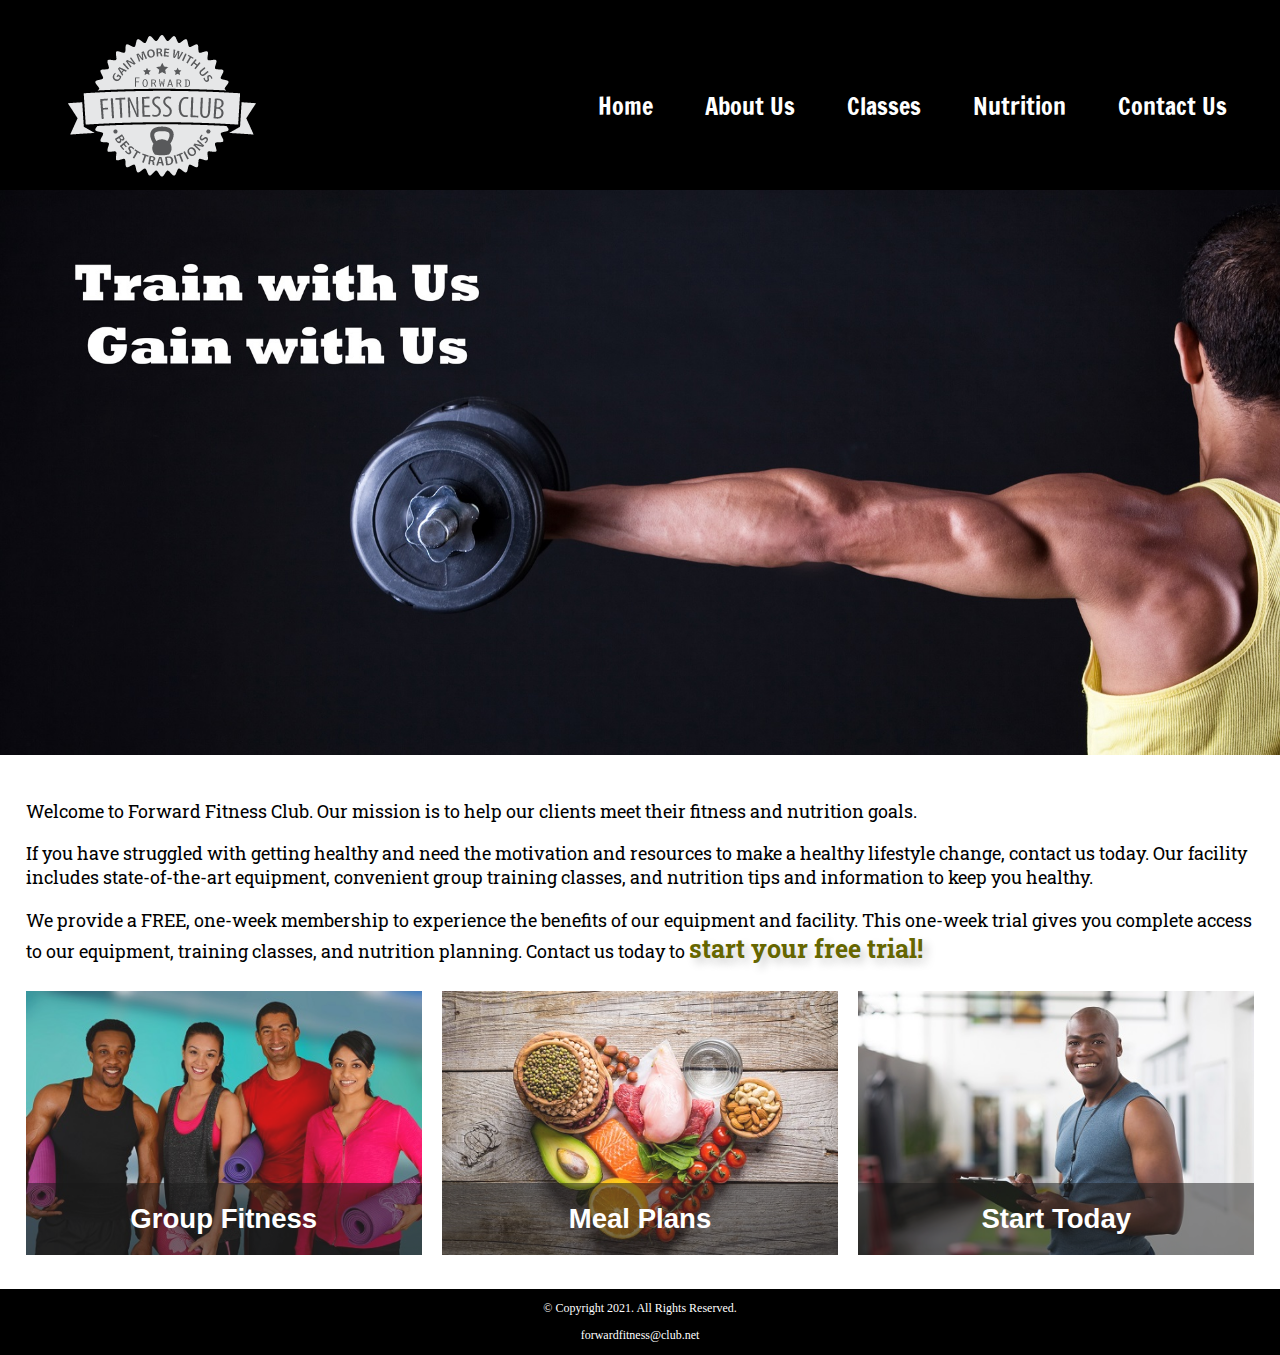
<file: fitness/index.html>
<!DOCTYPE html>
<!-- This website template was created by: Student's First Name Student's Last Name -->
<html lang="en">
<head>
	<title>Forward Fitness Club</title>
	<meta charset="utf-8">
    <link rel="stylesheet" href="css/styles.css">
    <meta name="viewport" content="width=device-width, initial-scale=1.0">
    <link href="https://fonts.googleapis.com/css?family=Francois+One|Roboto+Slab&display=swap" rel="stylesheet">
    <link rel="shortcut icon" href="images/favicon.ico">
	<link rel="icon" type="image/png" sizes="32x32" href="images/favicon-32.png">
    <link rel="apple-touch-icon" sizes="180x180" href="images/apple-touch-icon.png">
	<link rel="icon" sizes="192x192" href="images/android-chrome-192.png">
</head>
<body>

	<div id="container">
        
        <!-- Mobile Nav -->
        <nav class="mobile-nav">
            <div id="menu-links">
                <a href="index.html">Home</a>
                <a href="about.html">About Us</a>
                <a href="classes.html">Classes</a>
                <a href="nutrition.html">Nutrition</a>
                <a href="contact.html">Contact Us</a>
            </div>
            <a class="menu-icon" onclick="hamburger()">
                <div>&#9776;</div>
            </a>
        </nav>

		<!-- Use the header area for the website name or logo -->
		<header id="ffc-logo">
			<a href="index.html"><img src="images/forward-fitness-logo.png" alt="Forward Fitness Club logo"></a>
		</header>
		
		<!-- Tablet, Desktop Nav -->
		<nav class="tablet-desktop">
			<ul>
                <li><a href="index.html">Home</a></li> 
                <li><a href="about.html">About Us</a></li> 
                <li><a href="classes.html">Classes</a></li> 
                <li><a href="nutrition.html">Nutrition</a></li> 
                <li><a href="contact.html">Contact Us</a></li>
            </ul>
		</nav>
        
        <!-- Hero Image -->
        <div id="hero" class="tablet-desktop">
            <img src="images/hero-image.jpg" alt="left arm extended holding a weight">
        </div>
		
		<!-- Use the main area to add the main content of the webpage -->
		<main>
            
            <div class="mobile">
                
                <p>Welcome to Forward Fitness Club. Our mission is to  help our clients meet their fitness and nutrition goals.</p> 
                
                <h3>FREE One-Week Trial Membership!</h3>
                <p>Call Us Today to Get Started</p>
                <p class="tel-link"><a href="tel:8145559608">(814) 555-9608</a></p>
                
                <h4>Fitness Club Hours:</h4>
                <ul class="hours">
			         <li>Mon - Thu: 6:00am - 6:00pm</li>
			         <li>Friday: 6:00am - 4:00pm</li>
			         <li>Saturday: 8:00am - 6:00pm</li>
			         <li>Sunday: Closed</li>
                </ul>
            
            </div>
            
            <div class="tablet-desktop">
		
                <p>Welcome to Forward Fitness Club. Our mission is to  help our clients meet their fitness and nutrition goals.</p> 

                <p>If you have struggled with getting healthy and need the motivation and resources to make a healthy lifestyle change, contact us today. Our facility includes state-of-the-art equipment, convenient group training classes, and nutrition tips and information to keep you healthy.</p> 

                <p>We provide a FREE, one-week membership to experience the benefits of our equipment and facility. This one-week trial gives you complete access to our equipment, training classes, and nutrition planning. Contact us today to <span class="action">start your free trial!</span></p> 
                
            </div>
            
            <div class="grid">
                
                <figure class="frame">
                        <a href="classes.html"><img src="images/fitness-group.jpg" alt="group of fitness people"></a>
                        <figcaption class="pic-text">Group Fitness</figcaption>
                </figure>
                
                <figure class="frame">
                        <a href="nutrition.html"><img src="images/food-heart.jpg" alt="healthy food in the shape of a heart"></a>
                        <figcaption class="pic-text">Meal Plans</figcaption>
                </figure>
                
                <figure class="frame">
                        <a href="contact.html"><img src="images/personal-trainer.jpg" alt="personal trainer with a clipboard"></a>
                        <figcaption class="pic-text">Start Today</figcaption>
                </figure>
            
            </div>
			
		</main>
		
		<!-- Use the footer area to add webpage footer content -->
		<footer>
			<p>&copy; Copyright 2021. All Rights Reserved.</p>
			<p><a href="mailto:forwardfitness@club.net">forwardfitness@club.net</a></p>
		</footer>
	
	</div>
    
    <script src="scripts/script.js"></script>
	
</body>
</html>
</file>
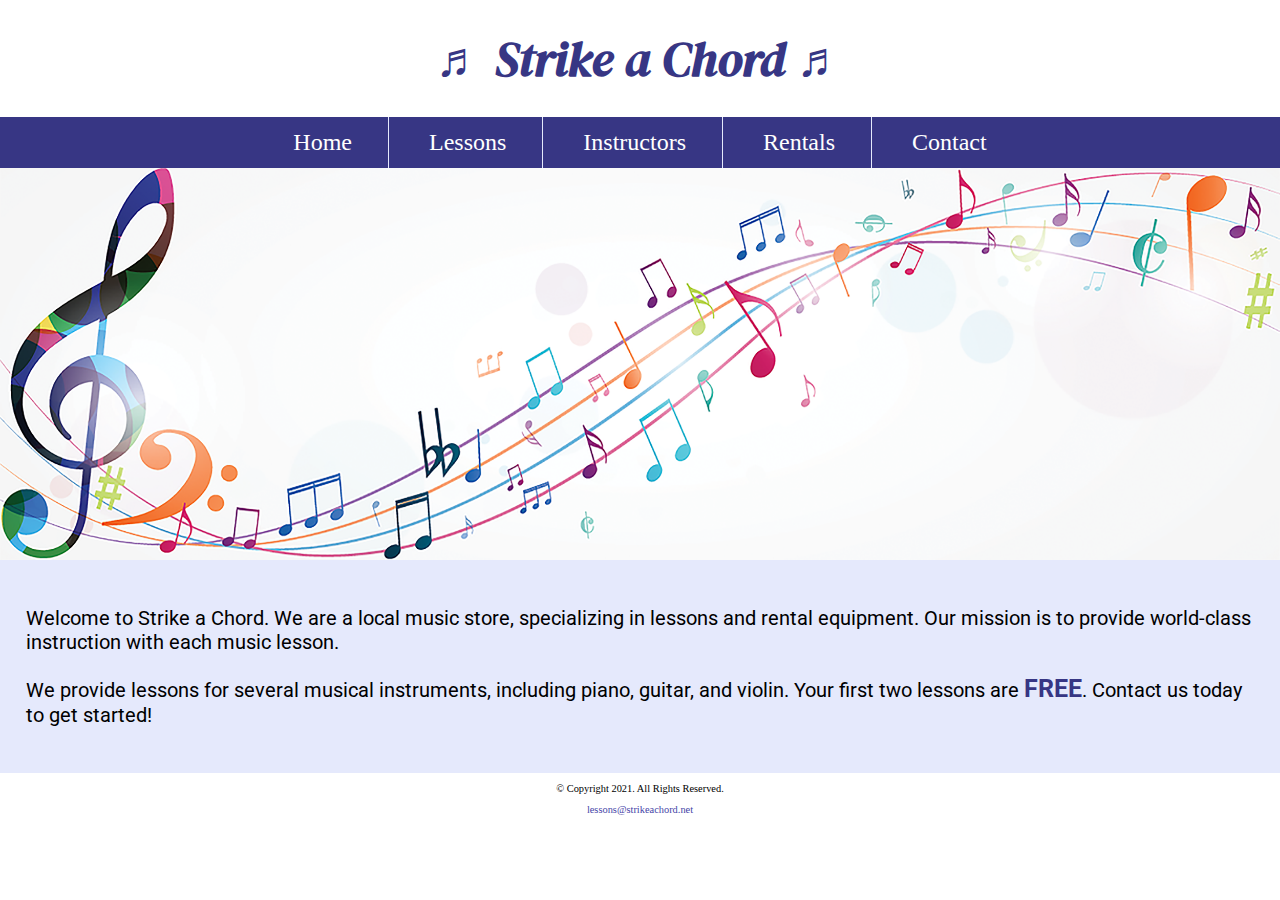
<file: music/index.html>
<!DOCTYPE html>
<!-- 
	Student Name: Maria Cruz
	File Name: index.html
	Today's Date: May 7, 2021
 -->
<html lang="en">
<head>
	<title>Strike a Chord: Home Page</title>
	<meta charset="utf-8">
    <link rel="stylesheet" href="css/styles.css">
    <meta name="viewport" content="width=device-width, initial-scale=1.0">
    <link href="https://fonts.googleapis.com/css?family=DM+Serif+Display:400i|Roboto&display=swap" rel="stylesheet">
</head>
<body>

	<header>
		<h1> <span class="tab-desk">&#9836;</span> Strike a Chord <span class="tab-desk">&#9836;</span> </h1>
	</header>
	
	<nav>
		<ul>
            <li><a href="index.html">Home</a></li>  
            <li><a href="lessons.html">Lessons</a></li>   
            <li><a href="instructors.html">Instructors</a></li>    
            <li><a href="rentals.html">Rentals</a></li>    
            <li><a href="contact.html">Contact</a></li>
        </ul>
	</nav>
    
    <!-- Hero Image -->
    <div id="hero" class="tab-desk">
        <img src="images/music-notes.png" alt="colorful music notes">
    </div>
	
	<!-- Use the main area to add the main content to the webpage -->
	<main>
		
        <div id="intro">
            
            <p>Welcome to Strike a Chord. We are a local music store, specializing in lessons and rental equipment. Our mission is to provide world-class instruction with each music lesson.</p>

            <p>We provide lessons for several musical instruments, including piano, guitar, and violin. Your first two lessons are <span class="action">FREE</span>. Contact us today to get started!</p>
            
        </div>
		
	</main>
	
	<footer>
		<p>&copy; Copyright 2021. All Rights Reserved.</p>
		<p><a href="mailto:lessons@strikeachord.net">lessons@strikeachord.net</a></p>
	</footer>
	
</body>
</html>
</file>
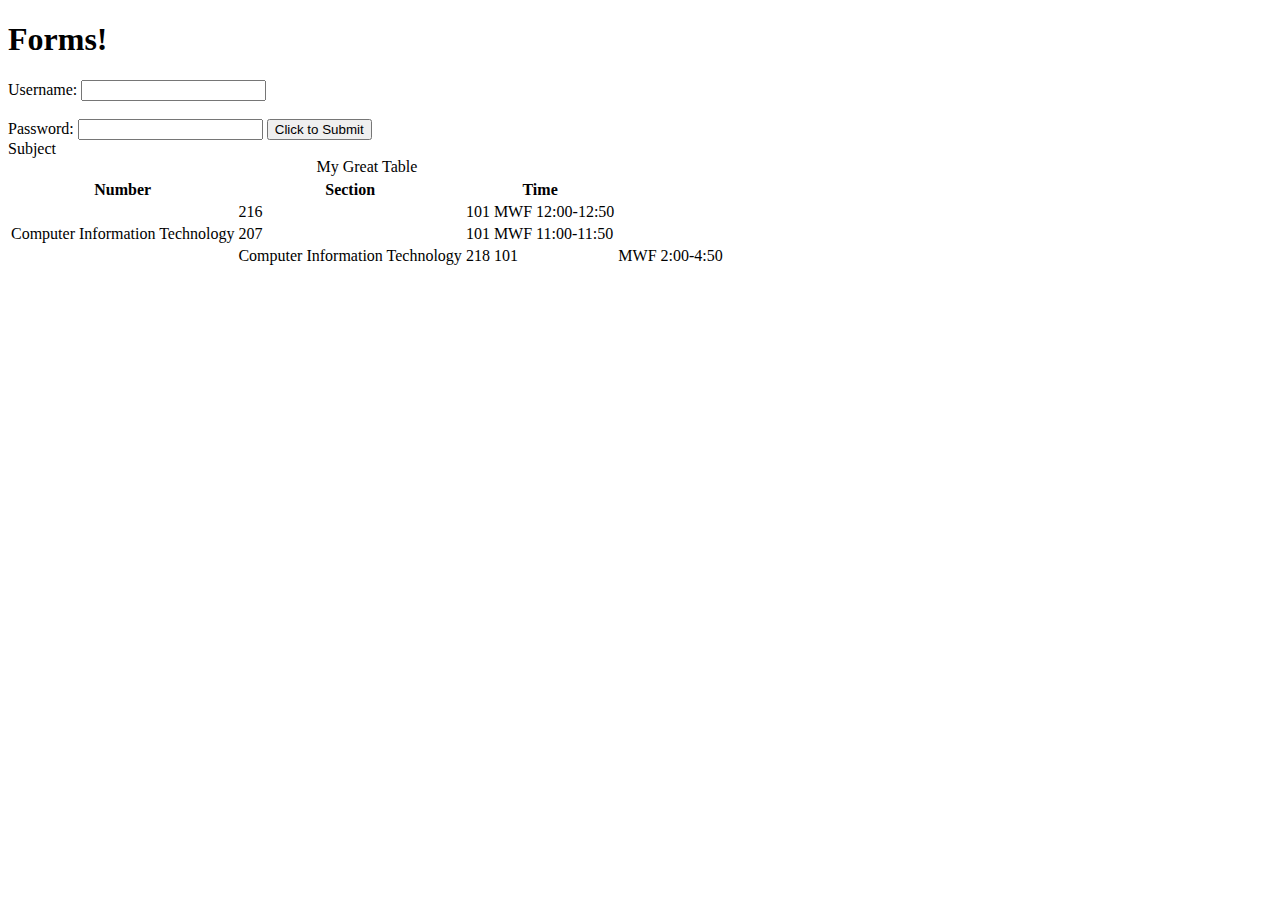
<file: Mahrooz HTML/Forms Yay/index.html>
<!DOCTYPE html>
<html lang="en">
<head>
    <meta charset="UTF-8">
    <meta name="viewport" content="width=device-width, initial-scale=1.0">
    <title>Forms!</title>
</head>
<body>
    <h1>Forms!</h1>
    <form action="./action.html" method="post">
        <label for="uname">Username: </label>
        <input type="text" id="uname" name="uname">
        <br><br>
        <label for="pwd">Password: </label>
        <input type="password" id="pwd" name="passw">
        <input type="submit" value="Click to Submit">

    </form>

    <table>
        <caption>My Great Table</caption>
        <tr>
            <thead>Subject</thead>
            <th>Number</th>
            <th>Section</th>
            <th colspan="2">Time</th>
        </tr>
        <tr>
            <td rowspan="3">Computer Information Technology</td>
            <td>216</td>
            <td>101</td>
            <td>MWF 12:00-12:50</td>
        </tr>
        <tr>
            <!-- <td>Computer Information Technology</td> -->
            <td>207</td>
            <td>101</td>
            <td>MWF 11:00-11:50</td>
        </tr>
        <tr>
            <td>Computer Information Technology</td>
            <td>218</td>
            <td>101</td>
            <td>MWF 2:00-4:50</td>
        </tr>
    </table>

</body>
</html>
</file>
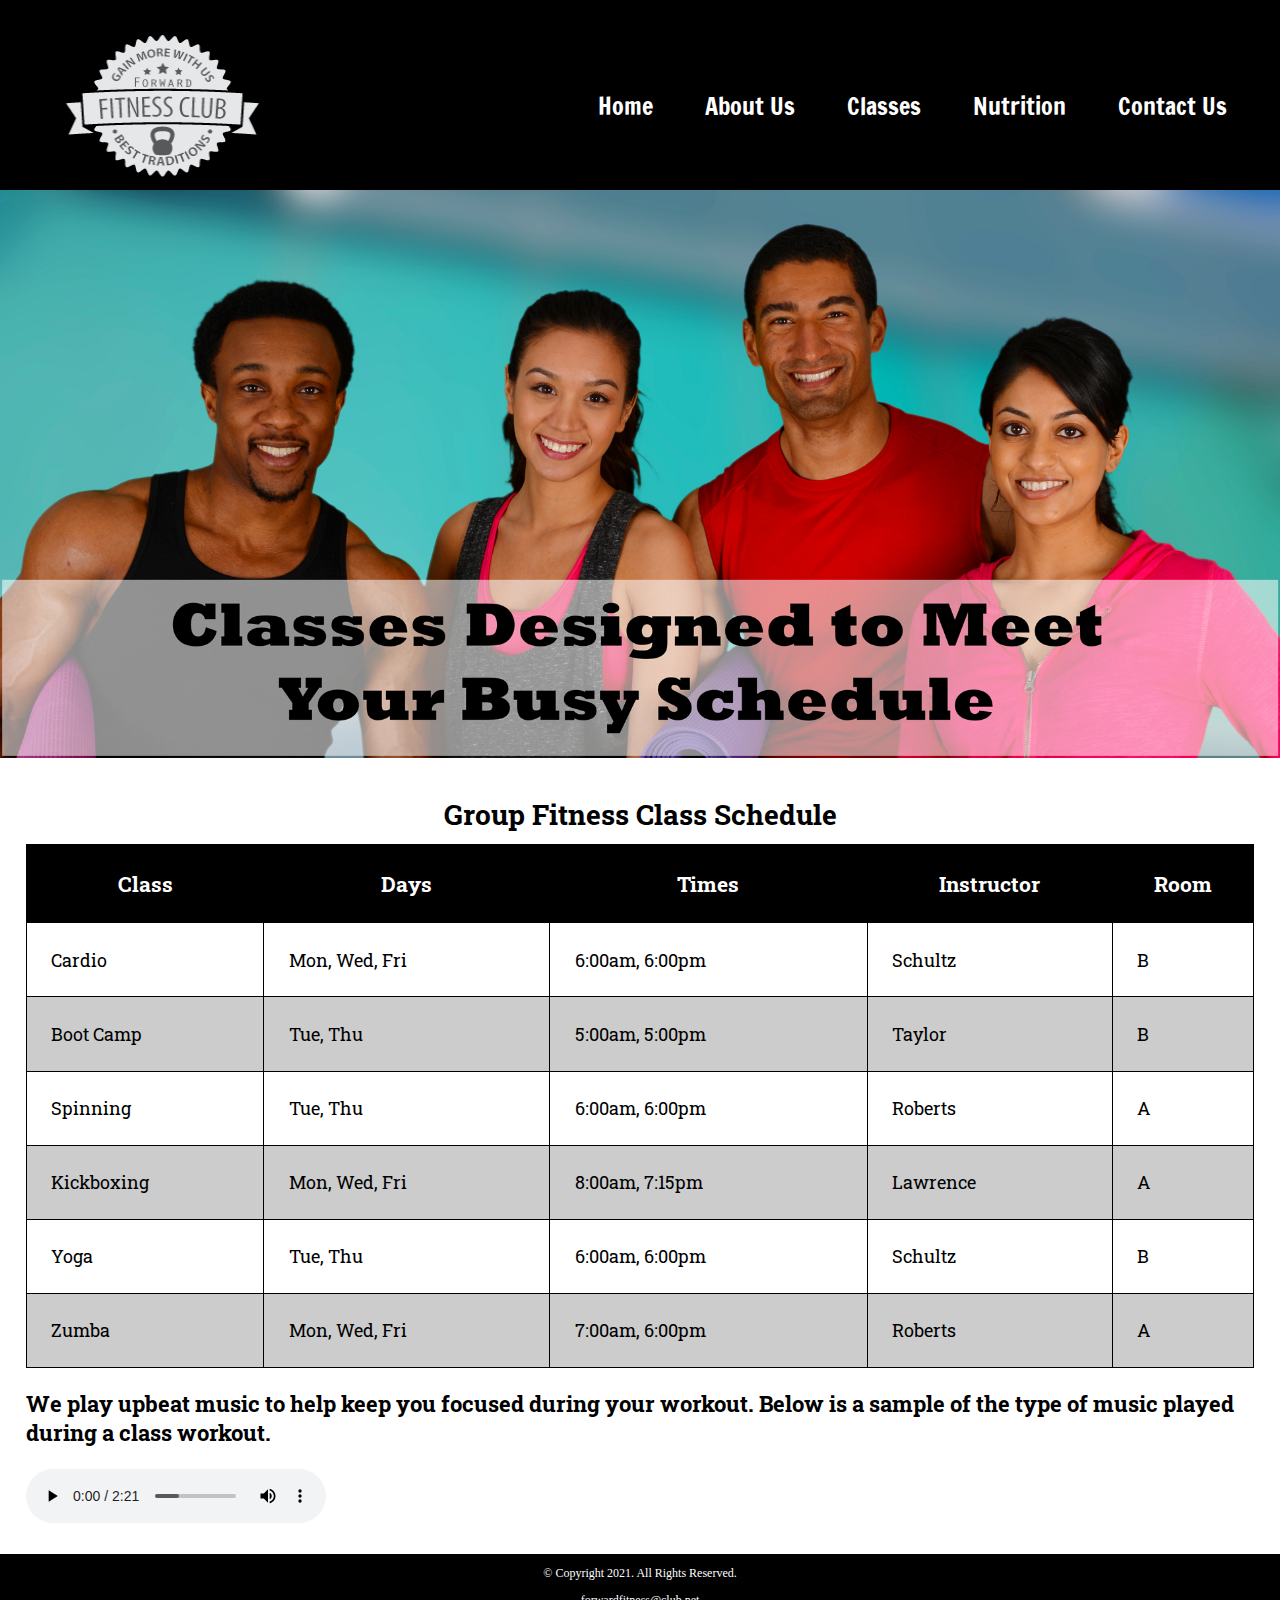
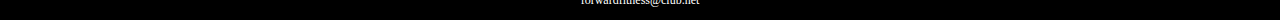
<file: fitness/classes.html>
<!DOCTYPE html>
<!-- This website template was created by: Student's Name, Today's Date -->
<html lang="en">
<head>
	<title>Forward Fitness Club</title>
	<meta charset="utf-8">
    <link rel="stylesheet" href="css/styles.css">
    <meta name="viewport" content="width=device-width, initial-scale=1.0">
    <link href="https://fonts.googleapis.com/css?family=Francois+One|Roboto+Slab&display=swap" rel="stylesheet">
    <link rel="shortcut icon" href="images/favicon.ico">
	<link rel="icon" type="image/png" sizes="32x32" href="images/favicon-32.png">
    <link rel="apple-touch-icon" sizes="180x180" href="images/apple-touch-icon.png">
	<link rel="icon" sizes="192x192" href="images/android-chrome-192.png">
</head>
<body>

	<div id="container">
        
        <!-- Mobile Nav -->
        <nav class="mobile-nav">
            <div id="menu-links">
                <a href="index.html">Home</a>
                <a href="about.html">About Us</a>
                <a href="classes.html">Classes</a>
                <a href="nutrition.html">Nutrition</a>
                <a href="contact.html">Contact Us</a>
            </div>
            <a class="menu-icon" onclick="hamburger()">
                <div>&#9776;</div>
            </a>
        </nav>

		<!-- Use the header area for the website name or logo -->
		<header id="ffc-logo">
			<a href="index.html"><img src="images/forward-fitness-logo.png" alt="Forward Fitness Club logo" height="220" width="297"></a>
		</header>
		
		<!-- Tablet, Desktop Nav -->
		<nav class="tablet-desktop">
			<ul>
                <li><a href="index.html">Home</a></li> 
                <li><a href="about.html">About Us</a></li> 
                <li><a href="classes.html">Classes</a></li> 
                <li><a href="nutrition.html">Nutrition</a></li> 
                <li><a href="contact.html">Contact Us</a></li>
            </ul>
		</nav>
        
        <!-- Classes Hero Image -->
        <div id="hero" class="tablet-desktop">
            <img src="images/classes-hero-image.jpg" alt="group of fitness people">
        </div>
		
		<!-- Use the main area to add the main content of the webpage -->
		<main>
            
            <div class="mobile">
            
                <h3>Group Fitness Classes</h3>
                <p>Boot Camp: TR 5am &amp; 5pm</p>
                <p>Cardio: MWF 6am &amp; 6pm</p>
                <p>Kickboxing: MWF 8am &amp; 7:15pm</p>
                <p>Spinning: TR 6am &amp; 6pm</p>
                <p>Yoga: TR 6am &amp; 6pm</p>
                <p>Zumba: MWF 7am &amp; 6pm</p>
                
            </div>
            
            <div class="tablet-desktop">
                
                <table><!-- Start Table -->
                    <caption>Group Fitness Class Schedule</caption>
                    <tr><!-- Row 1 -->
                        <th>Class</th>
                        <th>Days</th>
                        <th>Times</th>
                        <th>Instructor</th>
                        <th>Room</th>
				    </tr>
                    <tr><!-- Row 2 -->
                        <td>Cardio</td>
                        <td>Mon, Wed, Fri</td>
                        <td>6:00am, 6:00pm</td>
                        <td>Schultz</td>
                        <td>B</td>
				    </tr>
                    <tr><!-- Row 3 -->
                        <td>Boot Camp</td>
                        <td>Tue, Thu</td>
                        <td>5:00am, 5:00pm</td>
                        <td>Taylor</td>
                        <td>B</td>
				    </tr>
                    <tr><!-- Row 4 -->
                        <td>Spinning</td>
                        <td>Tue, Thu</td>
                        <td>6:00am, 6:00pm</td>
                        <td>Roberts</td>
                        <td>A</td>
                    </tr>
                    <tr><!-- Row 5 -->
                        <td>Kickboxing</td>
                        <td>Mon, Wed, Fri</td>
                        <td>8:00am, 7:15pm</td>
                        <td>Lawrence</td>
                        <td>A</td>
                    </tr>
                    <tr><!-- Row 6 -->
                        <td>Yoga</td>
                        <td>Tue, Thu</td>
                        <td>6:00am, 6:00pm</td>
                        <td>Schultz</td>
                        <td>B</td>
                    </tr>
                    <tr><!-- Row 7 -->
                        <td>Zumba</td>
                        <td>Mon, Wed, Fri</td>
                        <td>7:00am, 6:00pm</td>
                        <td>Roberts</td>
                        <td>A</td>
                    </tr>
				</table><!-- End Table-->
                
            </div>
            
            <div id="music-sample">
                
                <h3>We play upbeat music to help keep you focused during your workout. Below is a sample of the type of music played during a class workout.</h3>
                <audio controls>
                    <source src="media/ffc_audio.mp3" type="audio/mp3">
                    <source src="media/ffc_audio.ogg" type="audio/ogg">
                    <p>Your browser does not support the audio element.</p>
                </audio>
                
            </div>
            
		</main>
		
		<!-- Use the footer area to add webpage footer content -->
		<footer>
			<p>&copy; Copyright 2021. All Rights Reserved.</p>
			<p><a href="mailto:forwardfitness@club.net">forwardfitness@club.net</a></p>
		</footer>
	
	</div>
    
    <script src="scripts/script.js"></script>
	
</body>
</html>
</file>
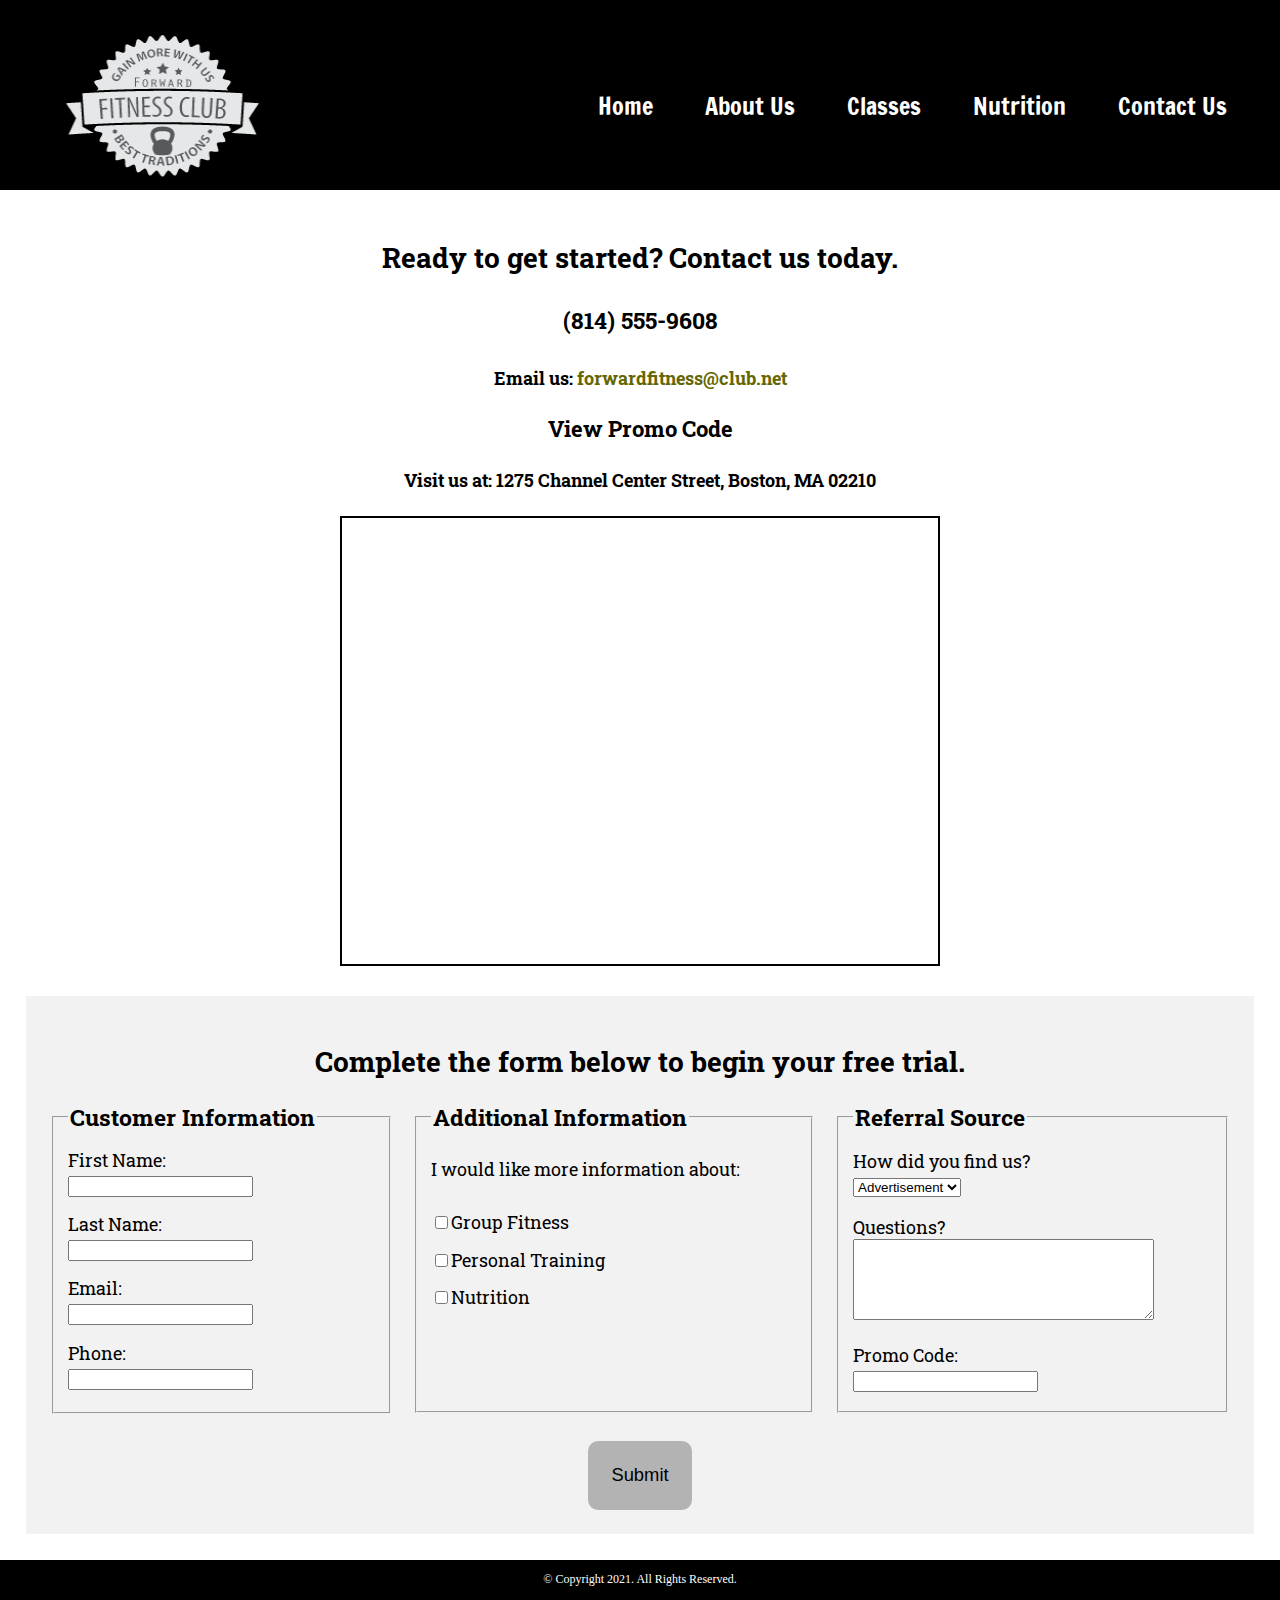
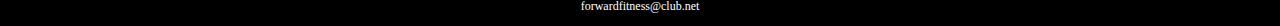
<file: fitness/contact.html>
<!DOCTYPE html>
<!-- This website template was created by: Student's First Name Student's Last Name -->
<html lang="en">
<head>
	<title>Forward Fitness Club</title>
	<meta charset="utf-8">
    <link rel="stylesheet" href="css/styles.css">
    <meta name="viewport" content="width=device-width, initial-scale=1.0">
    <link href="https://fonts.googleapis.com/css?family=Francois+One|Roboto+Slab&display=swap" rel="stylesheet">
	<link rel="shortcut icon" href="images/favicon.ico">
	<link rel="icon" type="image/png" sizes="32x32" href="images/favicon-32.png">
    <link rel="apple-touch-icon" sizes="180x180" href="images/apple-touch-icon.png">
	<link rel="icon" sizes="192x192" href="images/android-chrome-192.png">
</head>
<body>

	<div id="container">
        
        <!-- Mobile Nav -->
        <nav class="mobile-nav">
            <div id="menu-links">
                <a href="index.html">Home</a>
                <a href="about.html">About Us</a>
                <a href="classes.html">Classes</a>
                <a href="nutrition.html">Nutrition</a>
                <a href="contact.html">Contact Us</a>
            </div>
            <a class="menu-icon" onclick="hamburger()">
                <div>&#9776;</div>
            </a>
        </nav>

		<!-- Use the header area for the website name or logo -->
		<header id="ffc-logo">
			<a href="index.html"><img src="images/forward-fitness-logo.png" alt="Forward Fitness Club logo" height="220" width="297"></a>
		</header>
		
		<!-- Tablet, Desktop Nav -->
		<nav class="tablet-desktop">
			<ul>
                <li><a href="index.html">Home</a></li> 
                <li><a href="about.html">About Us</a></li> 
                <li><a href="classes.html">Classes</a></li> 
                <li><a href="nutrition.html">Nutrition</a></li> 
                <li><a href="contact.html">Contact Us</a></li>
            </ul>
		</nav>
		
		<!-- Use the main area to add the main content of the webpage -->
		<main>
		
			<div id="contact">
			
				<h2>Ready to get started? Contact us today.</h2> 					
                <h4 class="mobile tel-link"><a href="tel:8145559608">(814) 555-9608</a></h4>
                <h4 class="tablet-desktop tel-num">(814) 555-9608</h4>
				<h4>Email us: <a href="mailto:forwardfitness@club.net" class="contact-email-link">forwardfitness@club.net</a></h4>
                <h3 class="offer" onclick="discount()" id="special">View Promo Code</h3>
				<h4>Visit us at: 1275 Channel Center Street, Boston, MA 02210</h4>
				
				<iframe src="https://www.google.com/maps/embed?pb=!1m18!1m12!1m3!1d2948.8517572084897!2d-71.05362748503984!3d42.34568384400281!2m3!1f0!2f0!3f0!3m2!1i1024!2i768!4f13.1!3m3!1m2!1s0x89e37a7dc2b67e7b%3A0x36ec93427cd9c5f1!2sChannel+Center+St%2C+Boston%2C+MA+02210!5e0!3m2!1sen!2sus!4v1558137213400!5m2!1sen!2sus" width="600" height="450" allowfullscreen class="map"></iframe>
			
			</div>
            
            <div id="form">
                
                <h2>Complete the form below to begin your free trial.</h2> 
            
                <form class="form-grid"><!-- Start Form -->
                    
                    <fieldset>
                        <legend>Customer Information</legend>
                        <label for="fName">First Name:</label>
                        <input type="text" name="fName" id="fName" required>

                        <label for="lName">Last Name:</label>
                        <input type="text" name="lName" id="lName" required> 
                        
                        <label for="email">Email:</label>
                        <input type="email" name="email" id="email" required>
                        
                        <label for="phone">Phone:</label>
                        <input type="tel" id="phone" name="phone" required>
                    </fieldset>
                    
                    <fieldset>
                        <legend>Additional Information</legend>
                        <p>I would like more information about:</p>
                            
                        <label for="grpfit"><input type="checkbox" name="interest" id="grpfit" value="Group Fitness">Group Fitness</label>

                        <label for="prtrain"><input type="checkbox" name="interest" id="prtrain" value="Personal Training">Personal Training</label>

                        <label for="nutr"><input type="checkbox" name="interest" id="nutr" value="Nutrition">Nutrition</label>
                    </fieldset>
                    
                    <fieldset>
                            <legend>Referral Source</legend>
                            <label for="reference">How did you find us?</label>
                            <select name="reference" id="reference">
                                <option value="ad">Advertisement</option>
                                <option value="friend">Friend</option>
                                <option value="google">Google</option>
                                <option value="social">Social Media</option>
                                <option value="other">Other</option>
                            </select>

                            <label for="questions">Questions?</label>
                            <textarea id="questions" name="questions" rows="5" cols="35"></textarea>
                        
                            <label for="promo">Promo Code:</label>
                            <input type="text" id="promo" name="promo">
                    </fieldset>
                    
                    <input type="submit" id="submit" value="Submit" class="btn">
                    
                </form>
            
            </div>
			
		</main>
		
		<!-- Use the footer area to add webpage footer content -->
		<footer>
			<p>&copy; Copyright 2021. All Rights Reserved.</p>
			<p><a href="mailto:forwardfitness@club.net">forwardfitness@club.net</a></p>
		</footer>
	
	</div>
    
    <script src="scripts/script.js"></script>

</body>
</html>
</file>
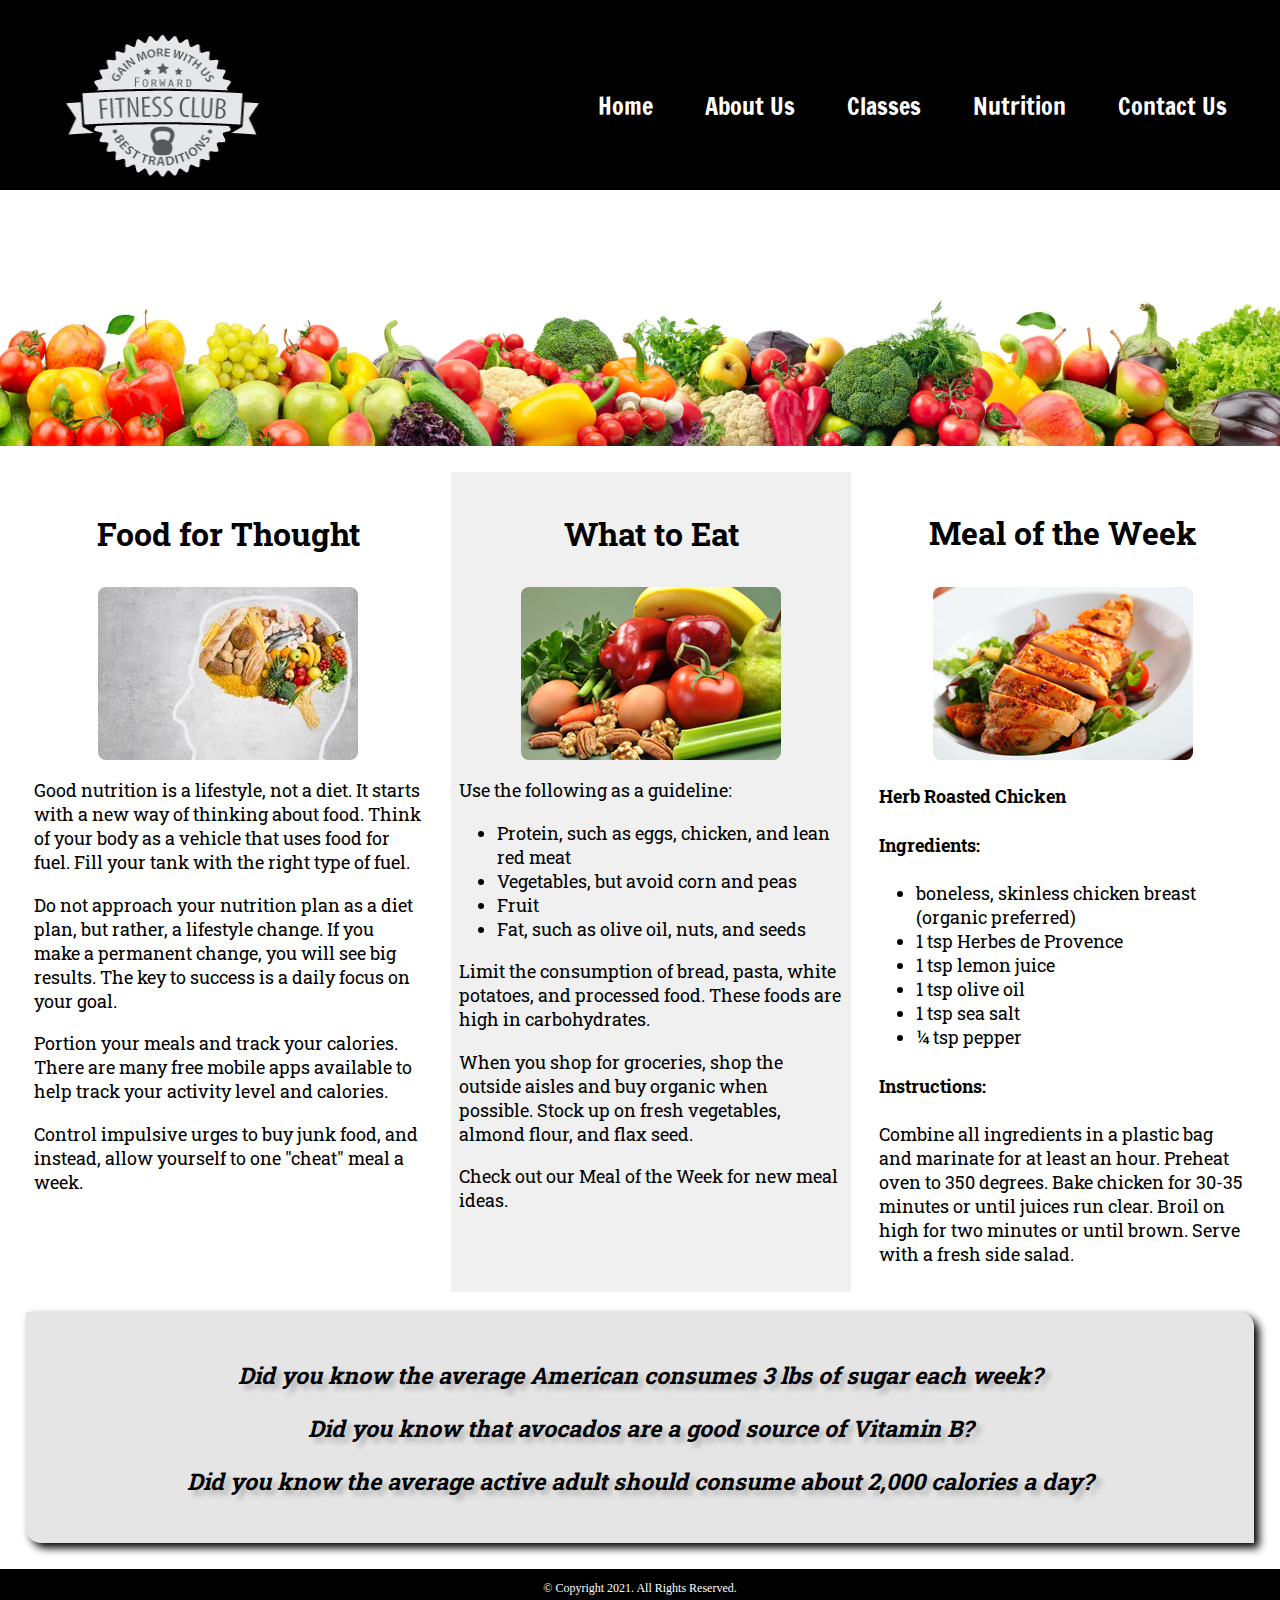
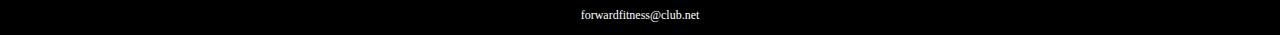
<file: fitness/nutrition.html>
<!DOCTYPE html>
<!-- This website template was created by: Student's Name, Current Date -->
<html lang="en">
<head>
	<title>Forward Fitness Club</title>
	<meta charset="utf-8">
    <link rel="stylesheet" href="css/styles.css">
    <meta name="viewport" content="width=device-width, initial-scale=1.0">
    <link href="https://fonts.googleapis.com/css?family=Francois+One|Roboto+Slab&display=swap" rel="stylesheet">
    <link rel="shortcut icon" href="images/favicon.ico">
	<link rel="icon" type="image/png" sizes="32x32" href="images/favicon-32.png">
    <link rel="apple-touch-icon" sizes="180x180" href="images/apple-touch-icon.png">
	<link rel="icon" sizes="192x192" href="images/android-chrome-192.png">
</head>
<body>

	<div id="container">
        
        <!-- Mobile Nav -->
        <nav class="mobile-nav">
            <div id="menu-links">
                <a href="index.html">Home</a>
                <a href="about.html">About Us</a>
                <a href="classes.html">Classes</a>
                <a href="nutrition.html">Nutrition</a>
                <a href="contact.html">Contact Us</a>
            </div>
            <a class="menu-icon" onclick="hamburger()">
                <div>&#9776;</div>
            </a>
        </nav>

		<!-- Use the header area for the website name or logo -->
		<header id="ffc-logo">
			<a href="index.html"><img src="images/forward-fitness-logo.png" alt="Forward Fitness Club logo" height="220" width="297"></a>
		</header>
		
		<!-- Tablet, Desktop Nav -->
		<nav class="tablet-desktop">
			<ul>
                <li><a href="index.html">Home</a></li> 
                <li><a href="about.html">About Us</a></li> 
                <li><a href="classes.html">Classes</a></li> 
                <li><a href="nutrition.html">Nutrition</a></li> 
                <li><a href="contact.html">Contact Us</a></li>
            </ul>
		</nav>
        
        <!-- Nutrition Hero Image -->
        <div id="hero">
            <img src="images/hero-veggies.jpg" alt="fresh vegetables">
        </div>
		
		<!-- Use the main area to add the main content of the webpage -->
		<main class="grid">
            
            <article>
                <h3>Food for Thought</h3>
                <img src="images/food-thought.jpg" alt="food for thought image" class="round">
                <p>Good nutrition is a lifestyle, not a diet. It starts with a new way of thinking about food. Think of your body as a vehicle that uses food for fuel. Fill your tank with the right type of fuel.</p>
                <p>Do not approach your nutrition plan as a diet plan, but rather, a lifestyle change. If you make a permanent change, you will see big results. The key to success is a daily focus on your goal.</p> 
                <p>Portion your meals and track your calories. There are many free mobile apps available to help track your activity level and calories.</p>
                <p>Control impulsive urges to buy junk food, and instead, allow yourself to one "cheat" meal a week.</p>
            </article>
		
            <article>
                <h3>What to Eat</h3>
                <img src="images/fresh-food.jpg" alt="fresh vegetables, fruit, eggs, and nuts" class="round">
                <p>Use the following as a guideline:</p>
                <ul>
                    <li>Protein, such as eggs, chicken, and lean red meat</li>
                    <li>Vegetables, but avoid corn and peas</li>
                    <li>Fruit</li>
                    <li>Fat, such as olive oil, nuts, and seeds</li>
                </ul>
                <p>Limit the consumption of bread, pasta, white potatoes, and processed food. These foods are high in carbohydrates.</p>
                <p>When you shop for groceries, shop the outside aisles and buy organic when possible. Stock up on fresh vegetables, almond flour, and flax seed.</p>
                <p>Check out our Meal of the Week for new meal ideas.</p>
            </article>

            <article>
                <h3>Meal of the Week</h3>
                <img src="images/food-chicken.jpg" alt="herb roasted chicken" class="round">
                <h4>Herb Roasted Chicken</h4>
                <h4>Ingredients:</h4>
                <ul>
                    <li>boneless, skinless chicken breast (organic preferred)</li>
                    <li>1 tsp Herbes de Provence</li>
                    <li>1 tsp lemon juice</li>
                    <li>1 tsp olive oil</li>
                    <li>1 tsp sea salt</li>
                    <li>&frac14; tsp pepper</li>
                </ul>
                <h4>Instructions:</h4>
                <p>Combine all ingredients in a plastic bag and marinate for at least an hour. Preheat oven to 350 degrees. Bake chicken for 30-35 minutes or until juices run clear. Broil on high for two minutes or until brown. Serve with a fresh side salad.</p>
            </article>
            
            <aside class="tablet-desktop grid-item4">
                <p>Did you know the average American consumes 3 lbs of sugar each week?</p> 
                <p>Did you know that avocados are a good source of Vitamin B?</p>
                <p>Did you know the average active adult should consume about 2,000 calories a day?</p>
            </aside>
            
		</main>
		
		<!-- Use the footer area to add webpage footer content -->
		<footer>
			<p>&copy; Copyright 2021. All Rights Reserved.</p>
			<p><a href="mailto:forwardfitness@club.net">forwardfitness@club.net</a></p>
		</footer>
	
	</div>
    
    <script src="scripts/script.js"></script>
	
</body>
</html>
</file>
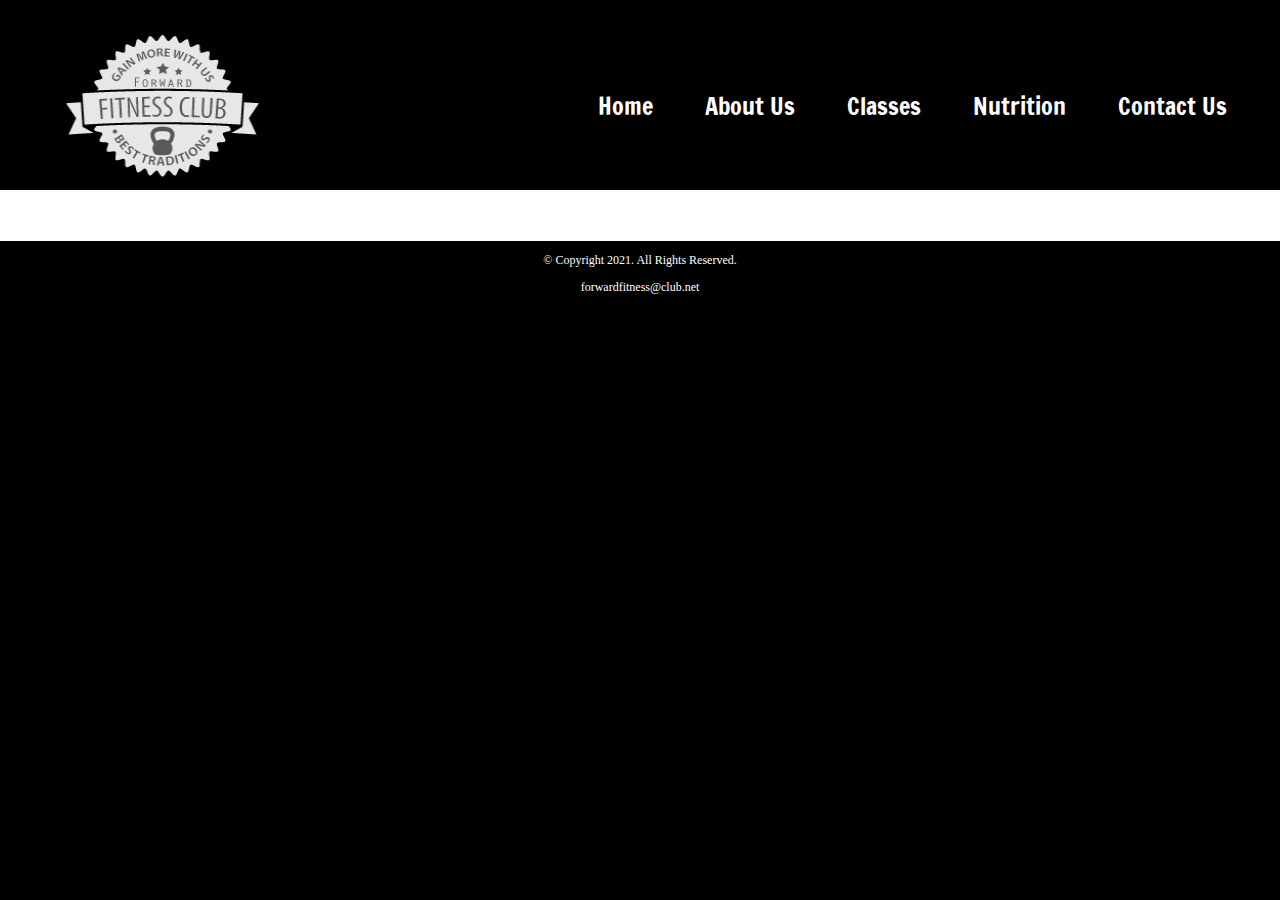
<file: fitness/template.html>
<!DOCTYPE html>
<!-- This website template was created by: Student's First Name Student's Last Name -->
<html lang="en">
<head>
	<title>Forward Fitness Club</title>
	<meta charset="utf-8">
    <link rel="stylesheet" href="css/styles.css">
    <meta name="viewport" content="width=device-width, initial-scale=1.0">
    <link href="https://fonts.googleapis.com/css?family=Francois+One|Roboto+Slab&display=swap" rel="stylesheet">
    <link rel="shortcut icon" href="images/favicon.ico">
	<link rel="icon" type="image/png" sizes="32x32" href="images/favicon-32.png">
    <link rel="apple-touch-icon" sizes="180x180" href="images/apple-touch-icon.png">
	<link rel="icon" sizes="192x192" href="images/android-chrome-192.png">
</head>
<body>

	<div id="container">
        
        <!-- Mobile Nav -->
        <nav class="mobile-nav">
            <div id="menu-links">
                <a href="index.html">Home</a>
                <a href="about.html">About Us</a>
                <a href="classes.html">Classes</a>
                <a href="nutrition.html">Nutrition</a>
                <a href="contact.html">Contact Us</a>
            </div>
            <a class="menu-icon" onclick="hamburger()">
                <div>&#9776;</div>
            </a>
        </nav>

		<!-- Use the header area for the website name or logo -->
		<header id="ffc-logo">
			<a href="index.html"><img src="images/forward-fitness-logo.png" alt="Forward Fitness Club logo" height="220" width="297"></a>
		</header>
		
		<!-- Tablet, Desktop Nav -->
		<nav class="tablet-desktop">
			<ul>
                <li><a href="index.html">Home</a></li> 
                <li><a href="about.html">About Us</a></li> 
                <li><a href="classes.html">Classes</a></li> 
                <li><a href="nutrition.html">Nutrition</a></li> 
                <li><a href="contact.html">Contact Us</a></li>
            </ul>
		</nav>
		
		<!-- Use the main area to add the main content of the webpage -->
		<main>
		</main>
		
		<!-- Use the footer area to add webpage footer content -->
		<footer>
			<p>&copy; Copyright 2021. All Rights Reserved.</p>
			<p><a href="mailto:forwardfitness@club.net">forwardfitness@club.net</a></p>
		</footer>
	
	</div>
    
    <script src="scripts/script.js"></script>
	
</body>
</html>
</file>
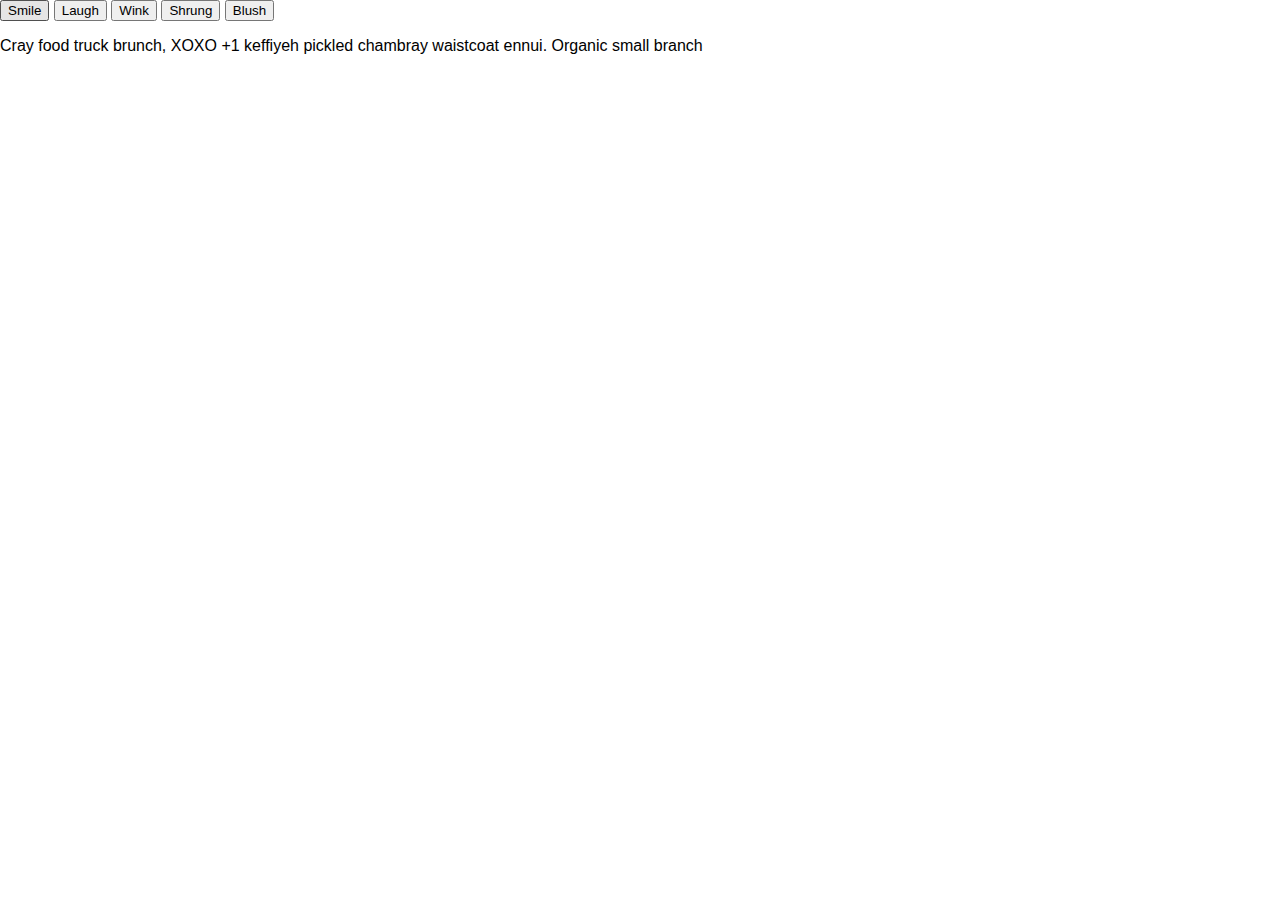
<file: Mahrooz HTML/complex-flexbox.html>
<!DOCTYPE html>
<html lang="en-US">
    <head>
        <meta charset="utf-8">
        <meta name="viewport" content="width=device-width">
        <title></title>
        <style>

            html {
                font-family: sans-serif;
            }

            body {
                margin: 0;
            }

            header {
                background: purple;
                height: 100px;
            }

            h1 {
                text-align: center;
                color: white;
                line-height: 100px;
                margin: 0;
            }

            article {
                padding: 10px;
                margin: 10px;
                background: aqua;
            }

            /* Add your flexbox CSS below here */

            section {
                display: flex;
            }

            article {
                flex: 1 200px;
            }

            article:nth-of-type(3) {
                flex: ;
            }

            #highestnumber {
                order: 5;
            }

        </style>
    </head>
    <body>
        <button>Smile</button>
        <button>Laugh</button>
        <button id="highestnumber">Wink</button>
        <button>Shrung</button>
        <button>Blush</button>

        <p>Cray food truck brunch, XOXO +1 keffiyeh pickled chambray waistcoat ennui. Organic small branch</p>
    </body>
</html>
</file>
<file: fitness/css/styles.css>
/*
Author:
Date:
File Name: styles.css
*/

/* CSS Reset */
body, header, nav, main, footer, h1, div, img, ul, figure, figcaption, section, article, aside, audio, video {
    margin: 0;
    padding: 0;
    border: 0;
}

/* Style rules for body and images */
body {
	background-color: #000;
}

img, video { 
    max-width: 100%;
    display: block;
}

/* Style rule for box sizing applies to all elements */
* {
  box-sizing: border-box;
}

/* Style rules for mobile viewport */

/* Style rule for header */
header {
    top: 0;
    background-color: #000;
    height: 190px;
}

header img {
    margin: 0 auto;
}

/* Style rules for hamburger menu */
.mobile-nav a {
    color: #fff;
    font-family: 'Francois One', sans-serif;
    text-align: center;  
    font-size: 2em;
    text-decoration: none;
    padding: 3%;
    display: block;
}

.mobile-nav a.menu-icon {
    display: block;
    position: absolute;
    right: 0;
    top: 0;
}

/* Show mobile class, hide tablet-desktop class and menu-links id */
.mobile {
    display: block;
}

.tablet-desktop, #menu-links {
    display: none;
}

/* Style rules for main content */
main {
    background-color: #fff;
    padding: 2%;
    font-size: 1.15em;
    font-family: 'Roboto Slab', serif;
}
 
video {
    margin: 0 auto 4%;
} 

.mobile h3 {
    text-shadow: 5px 5px 8px #ccc;
}

article {
    padding: 2%;
}

article h3 {
    text-align: center;
}

article img {
    margin: 0 auto;
}

article ul {
    margin-left: 10%; 
}

article:nth-of-type(2) {
    background-color: rgba(204, 204, 204, 0.3);
}

.tel-link {
    background-color: #404040;
    padding: 2%;
    margin: 0 auto;
    width: 80%;
    text-align: center;
    border-radius: 5px;
}

.tel-link a {
    color: #fff;
    text-decoration: none;
    font-size: 1.5em;
    display: block;
}

.hours {
    margin-left: 10%;
}

.action {
    font-size: 1.35em;
    color: #666600;
    font-weight: bold;
    text-shadow: 5px 5px 8px #ccc;
}

.frame {
    position: relative;
    max-width: 450px;
    margin: 2% auto;
}

.pic-text {
    position: absolute;
    bottom: 0;
    background: rgba(0, 0, 0, 0.5); 
    color: #fff;
    width: 100%;
    padding: 20px;
    text-align: center;
    font-family: Verdana, Arial, sans-serif;
    font-size: 1.5em;
    font-weight: bold;
}

#weights, #cardio, #training {
    margin: 0 2%;
}

.round {
    border-radius: 8px;
}

.external-link {
    color: #666600;
    font-weight: bold;
    text-decoration: none;
}

#contact {
    text-align: center;
}

#contact .contact-email-link {
    color: #666600;
    text-decoration: none;
}

.map {
    border: 2px solid #000;
    width: 95%;
    height: 50%;
}

#form {
    margin-top: 2%;
    background-color: #f2f2f2;
    padding: 2%;
}

#form h2 {
    text-align: center;
}

/* Style rules for form elements */
fieldset, input, select, textarea  { 
    margin-bottom: 2%;
}

fieldset legend {
    font-weight: bold;
    font-size: 1.25em;
}

label {
    display: block;
    padding-top: 3%;
}

form #submit {
    margin: 0 auto;
    border: none;
    display: block;
    padding: 2%;
    background-color: #b3b3b3;
    font-size: 1em;
    border-radius: 10px;
}

/* Style rules for footer content */
footer p {
    font-size: 0.75em;
    text-align: center;
    color: #fff;
    padding: 0 1em;
}

footer p a {
    color: #fff;
    text-decoration: none;
}

/* Media Query for Tablet Viewport */
@media screen and (min-width: 630px), print {
    
    /* Tablet Viewport: Show tablet-desktop class, hide mobile class */
    .tablet-desktop {
        display: block;
    }

    .mobile, .mobile-nav {
        display: none;
    }
    
    /* Tablet Viewport: Style rule for header */
    header {
        padding-bottom: 2%;
    }
    
    /* Tablet Viewport: Style rules for nav area */
    nav {
        padding: 1%;
        margin-bottom: 1%;
    }

    nav ul {
        list-style-type: none;
        text-align: center;
    }
    
    nav li {
        font-size: 1.5em;
        font-family: 'Francois One', sans-serif;
        display: inline-block;
        border-right: 1px solid #fff;
    }
    
    nav li:last-child {
        border-right: none;
    }
    
    nav li a {
        padding: 0.1em 0.75em;
        display: block;
        color: #fff;
        text-decoration: none;
    }
    
    /* Tablet Viewport: Style rules for main content area */
    main ul {
        margin: 0 0 4% 10%;
    }
    
    .grid {
        display: grid;
        grid-template-columns: auto auto auto;
        grid-gap: 20px;
    }
       
    .pic-text {
        font-size: 1em;  
        padding: 10px;
    } 
    
    aside {
        text-align: center;
        font-size: 1.25em;
        font-style: italic;
        font-weight: bold;
        padding: 2%;
        background-color: rgba(204, 204, 204, 0.5);
        box-shadow: 5px 5px 8px #000;
        text-shadow: 5px 5px 5px #b3b3b3;
        border-radius: 0 15px; 
    }
       
    .grid-item4 {
        grid-column: 1 / span 3;
    }
        
    #exercises {
        border-top: 1px solid #000;
        border-bottom: 1px solid #000;
        background: linear-gradient(to right, #ccc, #fff);
        background-color: #f2f2f2;
        padding: 1% 2%;
    }

    #exercises dt {
        font-weight: bold;
    }

    #exercises dd {
        padding: 0.5% 1% 2% 0;
    } 
    
    .viewex {
        font-weight: bold;
        cursor: pointer;
    }
    
    #example {
        display: none;
    }
    
    .tel-num {
        font-size: 1.25em;
    }
    
    .map {
        width: 600px;
        height: 450px;
    }
    
    /* Tablet Viewport: Style rules for table */
    table {
        border: 1px solid #000;
        border-collapse: collapse;
        margin: 0 auto;
        width: 100%;
    }
    
    caption {
        font-size: 1.5em;
        font-weight: bold;
        padding: 1%;
    }
    
    th, td {
        border: 1px solid #000;
        padding: 2%;
    }
    
    th {
        background-color: #000;
        color: #fff;
        font-size: 1.15em;
    }

    tr:nth-child(odd) {
        background-color: #ccc;
    }
    
    /* Tablet Viewport: Style rule for form element */
    form {
        width: 70%;
        margin: 0 auto;
    }
    
    /* Tablet Viewport: Animation */
    @-webkit-keyframes text-animation {
        0% { font-size: 1em; }
        50% { font-size: 2em; }
        100% { font-size: 1.35em; }
    }
    
    @keyframes text-animation {
        0% { font-size: 1em; }
        50% { font-size: 2em; }
        100% { font-size: 1.35em; }
    }
    
    figcaption {
        -webkit-animation-name: text-animation;
        animation-name: text-animation;
        -webkit-animation-delay: 3s;
        animation-delay: 3s;
        -webkit-animation-duration: 5s;
        animation-duration: 5s;
    }
    
}

/* Media Query for Desktop Viewport */
@media screen and (min-width: 1015px), print {
    
    /* Desktop Viewport: Style rule for header */
    header {
        width: 25%;
        float: left;
        padding-bottom: 0;
    }
    
    /* Desktop Viewport: Style rules for nav area */
    nav {
        float: right;
        width: 70%;
        margin: 4em 1em 0 0;
    }

    nav ul {
        text-align: right;
    }
    
    nav li {
        border: none;
    }

    nav li a {
        padding: 0.5em 1em;
    }
    
    nav li a:hover {
        color: #000;
        background-color: #fff;
        transform: scale(1.3);
    }
    
    /* Desktop Viewport: Style Rules for main content */
    main {
        clear: left;
    }
    
    main h1 {
        font-size: 1.8em;
    }
    
    article h3 {
        font-size: 1.75em;
    }
    
    .pic-text {
        font-size: 1.5em;  
        padding: 20px;
    }
    
    .frame  {
        opacity: 0.9;
    }
    
    .frame:hover {
        opacity: 1;
        box-shadow: 8px 8px 10px #808080;
        transform: translateY(10px);
    }
    
    #weights, #cardio, #training {
        width: 29%;
        float: left;
        margin: 0 2%;
    }

    #exercises {
        clear: left;
    }
    
   .offer:hover {
        transform: scale(1.25);
        cursor: pointer;
    }
    
    /* Desktop Viewport: Style rules for form elements */
    form {
        width: auto;
    }
    
    .form-grid {
        display: grid;
        grid-template-columns: auto auto auto;
        grid-gap: 20px; 
    }
    
    .btn {
        grid-column: 1 / span 3;
    }
    
}

/* Media Query for Large Desktop Viewports */
@media screen and (min-width: 1921px) {
 
    #container {
        width: 1920px;
        margin: 0 auto;
    }
    
    table {
        width: 80%;
    }
    
}

/* Media Query for Print */
@media print {
    
    body {
        background-color: #fff;
        color: #000;
    }
    
}
</file>
<file: music/css/styles.css>
/*
Author: Mahrooz Hussain
Date: 3/29/2024
File Name: styles.css
Chapter 6 Lab 1 css file 
*/

/* CSS Reset */
body, header, nav, main, footer, img, h1, ul {
    margin: 0;
    padding: 0;
    border: 0;
}

/* Style rule for images */
img {
    max-width: 100%;
    display: block;
}

/* Style rules for mobile viewport */

/* Hide tab-desk class */
.tab-desk {
    display: none;
}

/* Style rules for header content */
header {
    text-align: center;
    font-size: 1.5em;
    color: #373684;
}

header h1 {
    font-family: 'DM Serif Display', serif;
    font-style: italic;
}

/* Style rules for navigation area */
nav {
    background-color: #373684;
}

nav ul {
    list-style-type: none;
    text-align: center;
}

nav li {
    display: block;
    font-size: 2em;
    border-top: 1px solid #e5e9fc;
}

nav li a {
    display: block;
    color: #fff;
    text-align: center;
    padding: 0.5em 1em;
    text-decoration: none;
}

/* Style rules for main content */
main {
    padding: 2%;
    background-color: #e5e9fc;
    overflow: auto;
    font-family: 'Roboto', sans-serif;
}

main p {
    font-size: 1.25em;
}

.action {
    font-size: 1.25em;
    color: #373684;
    font-weight: bold;
}

#piano, #guitar, #violin {
    margin: 0 2%;
}

#info {
    clear: left;
    background-color: #c0caf7;
    padding: 1% 2%;
}

#info ul {
    margin-left: 10%;
}

.round {
    border-radius: 8px; 
}

#contact {
    text-align: center;
}

.tel-link {
    background-color: #373684;
    padding: 2%;
    margin: 0 auto;
    width: 80%;
    text-align: center;
    border-radius: 5px;
}

.tel-link a {
    color: #fff;
    text-decoration: none;
    font-size: 1.5em;
    display: block;
}

#contact .email-link {
    color: #4645a8;
    text-decoration: none;
    font-weight: bold;
}

.map {
    border: 5px solid #373684;
    width: 95%;
    height: 50%;
}

/* Style rules for footer content */
footer {
    text-align: center;
    font-size: 0.65em;
    clear: left;
}

footer a {
    color: #4645a8;
    text-decoration: none;
}

/* Media Query for Tablet Viewport */
@media screen and (min-width: 550px), print {
    
    /* Tablet Viewport: Show tab-desk class, hide mobile class */
    .tab-desk {
        display: block;
    }

    .mobile {
        display: none;
    }
    
    /* Tablet Viewport: Style rule for header content */
    span.tab-desk {
        display: inline;
    }
    
    /* Tablet Viewport: Style rules for nav area */
    nav li {
        border-top: none;
        display: inline-block;
        border-right: 1px solid #e5e9fc;
        font-size: 1.5em;
    }
    
    nav li:last-child {
        border-right: none;
    }
    
    nav li a {
        padding: 0.25em 0.5em;
    }
    
    /* Tablet Viewport: Style rule for map */
   .map {
        width: 500px;
        height: 450px;
    }
    
}

/* Media Query for Desktop Viewport */
@media screen and (min-width: 769px), print {
    
    /* Desktop Viewport: Style rule for header */
    header {
        padding: 2%;
    }
    
    /* Desktop Viewport: Style rules for nav area */
    nav li a {
        padding: 0.5em 1.5em;
    }
    
    nav li a:hover {
        color: #373684;
        background-color: #e5e9fc;
    }
    
    /* Desktop Viewport: Style Rules for main content */  
    #info ul {
        margin-left: 5%;
    }
    
    main h3 {
        font-size: 1.5em;
    }
    
    #piano, #guitar, #violin {
        width: 29%;
        float: left;
        margin: 0 2%;
    }
    
}

/* Media Query for Print */
@media print {
    
    body {
        background-color: #fff;
        color: #000;
    }
    
}
</file>
